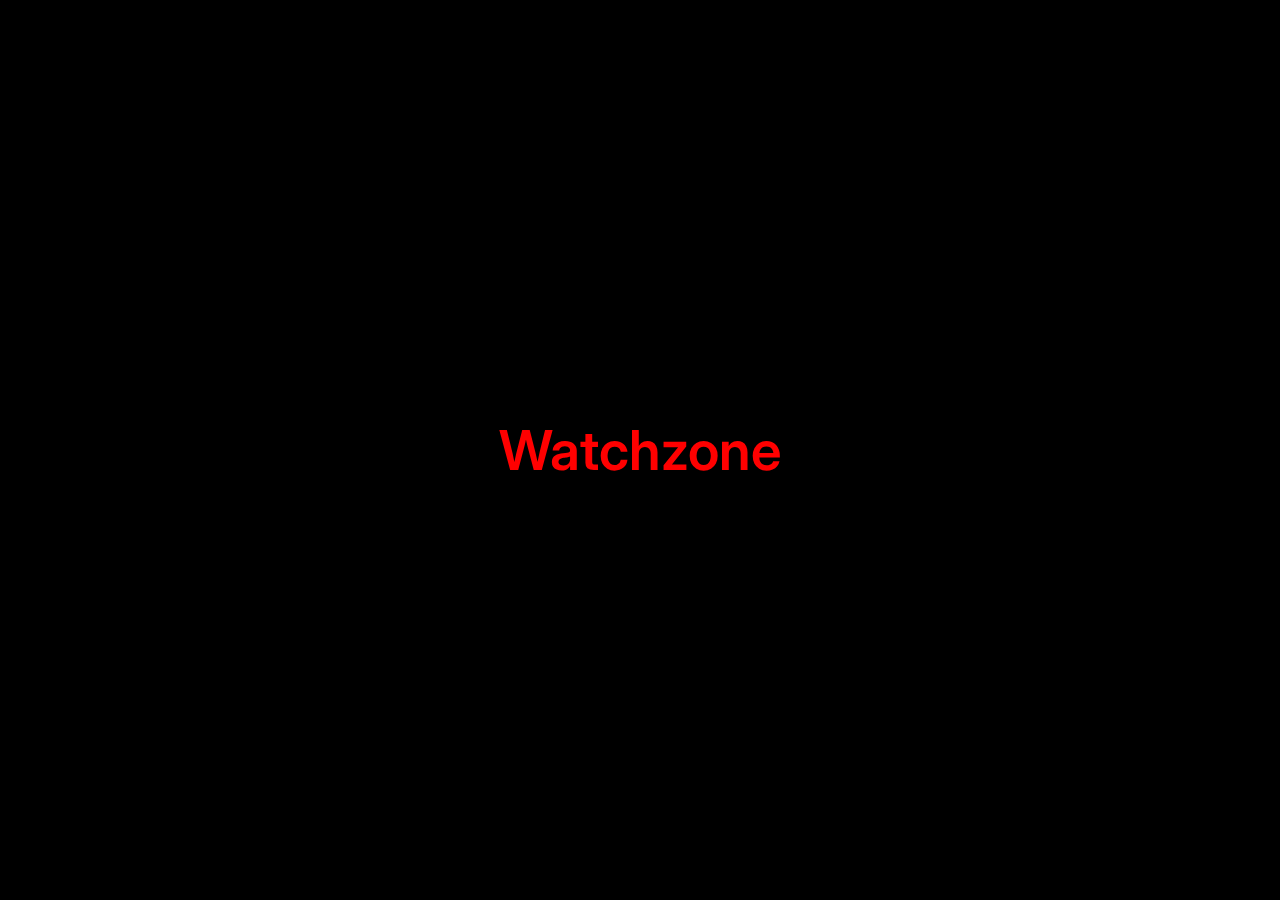
<file: index.html>
<!DOCTYPE html>
<html lang="en">
  <head>
    <meta charset="UTF-8" />
    <meta name="viewport" content="width=device-width, initial-scale=1.0" />
    <title>Watchzone</title>
    <link
      rel="stylesheet"
      href="https://fonts.googleapis.com/css2?family=Inter:wght@400;700&display=swap"
    />

    <link rel="stylesheet" href="style.css" />
  </head>
  <body>
    <div class="splash-screen" id="splashScreen">
      <span class="logo">Watchzone</span>
    </div>
    <main class="main-content" id="mainContent" style="display: none">
      <header>
        <div class="heading_part">
          <div class="wrapped_head">
            <span class="zoon">
              <span style="color: red;"><a href="/">Watchzone</a></span>
              <select name="Popular" id="filters">
                <option value="Popular">Popular</option>
                <option value="Upcomming">Upcomming</option>
                <option value="Top Rated">Top Rated</option>
              </select>
            </span>
            <span class="adjust">
              <svg
                id="search"
                xmlns="http://www.w3.org/2000/svg"
                x="0px"
                y="0px"
                width="30"
                height="30"
                viewBox="0 0 50 50"
              >
                <path
                  d="M 21 3 C 11.622998 3 4 10.623005 4 20 C 4 29.376995 11.622998 37 21 37 C 24.712383 37 28.139151 35.791079 30.9375 33.765625 L 44.085938 46.914062 L 46.914062 44.085938 L 33.886719 31.058594 C 36.443536 28.083 38 24.223631 38 20 C 38 10.623005 30.377002 3 21 3 z M 21 5 C 29.296122 5 36 11.703883 36 20 C 36 28.296117 29.296122 35 21 35 C 12.703878 35 6 28.296117 6 20 C 6 11.703883 12.703878 5 21 5 z"
                ></path>
              </svg>
              <input type="text" id="search_movies" placeholder="Search Any Types Movies" />
            </span>
          </div>
        </div>
      </header>
      <div class="middle_content">
        <div id="wrapped_main"></div>
        <footer>
        
            <p>© 2024. All Rights Reserved...</p>
            <p>© Copyright Watchzone Inc.</p>
            <p class="a_pp">Let's connected with us <a href="http://x.com/Watchzone_7" target="_blank" class="x_svg"><svg viewBox="0 0 1200 1227" fill="white" width="24" height="24" class="jsx-39f5e8b3092851d9"><path d="M714.163 519.284L1160.89 0H1055.03L667.137 450.887L357.328 0H0L468.492 681.821L0 1226.37H105.866L515.491 750.218L842.672 1226.37H1200L714.137 519.284H714.163ZM569.165 687.828L521.697 619.934L144.011 79.6944H306.615L611.412 515.685L658.88 583.579L1055.08 1150.3H892.476L569.165 687.854V687.828Z" class="jsx-39f5e8b3092851d9"></path></svg></a></p>
        </footer>
      </div>
    </main>
  </body>
  <script src="sricpt.js"></script>
</html>
</file>
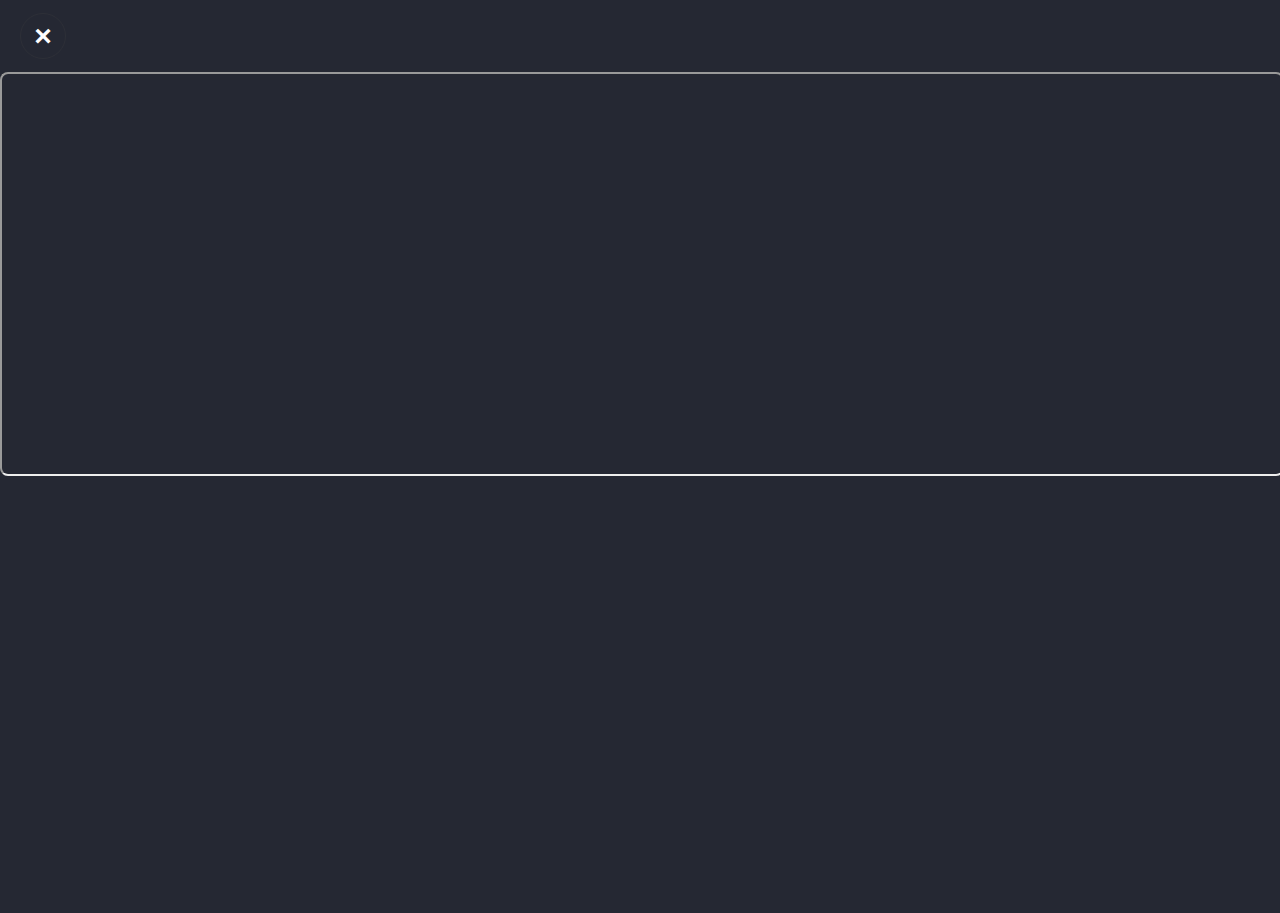
<file: moviestream.html>
<!DOCTYPE html>
<html lang="en">
  <head>
    <meta charset="UTF-8" />
    <meta name="viewport" content="width=device-width, initial-scale=1.0" />
    <title>Watchzoon</title>
    <link rel="stylesheet" href="style.css" />
  </head>
  <body>
    <div class="movie_stream_con">
      <div class="close" onclick="close()">&times;</div>
      <div class="wrapped">
        <span id="frame"></span>
        <div class="films_content"></div>
      </div>
    </div>
  </body>
  <script>
    const id = localStorage.getItem("id"); // Retrieves the value of 'id' from the query parameter
    let appned_iframe = document.getElementById("frame");
    let new_frame = document.createElement("iframe");
    new_frame.src = `https://vidsrc.xyz/embed/movie?tmdb=${id}`;
    new_frame.allowFullscreen = true;
    new_frame.style.borderRadius = "8px";
    new_frame.style.width = "100%";
    new_frame.style.height = "400px";

    appned_iframe.appendChild(new_frame);

    document
      .getElementsByClassName("close")[0]
      .addEventListener("click", (e) => {
        localStorage.removeItem("id");
        window.location.replace("/");
      });

    async function fetchmovieinfo() {
      const url = `https://api.themoviedb.org/3/movie/${id}`;
      const params = new URLSearchParams({ language: "en-US" });

      const response = await fetch(url + "?" + params.toString(), {
        method: "GET",
        headers: {
          accept: "application/json",
          Authorization:
            "Bearer eyJhbGciOiJIUzI1NiJ9.eyJhdWQiOiJhMjQyMGFlYTE1YjYyZDFhZjllYTc0OWQ5NWZhYmFkMyIsInN1YiI6IjY1NzE3ZTU0OTBmY2EzMDE0ZTcxYjFlYSIsInNjb3BlcyI6WyJhcGlfcmVhZCJdLCJ2ZXJzaW9uIjoxfQ.DY3qGumteCUGUB_jcJNzt0obDH0jaPHkN5AtcIjHLfw",
        },
      });

      if (!response.ok) {
        throw new Error("Failed to fetch movie data");
      }

      const response_info = await response.json();
      
      let appned_ele = document.getElementsByClassName('films_content')[0];

      let spanEle = document.createElement('span');
      spanEle.innerText = response_info.title;

      let pEle = document.createElement('p');
      pEle.innerText = response_info.overview;

      let divEle = document.createElement('p');
      divEle.innerText = "Status: " + response_info.status;

      appned_ele.appendChild(spanEle)
      appned_ele.appendChild(divEle)
      appned_ele.appendChild(pEle)
    }


     fetchmovieinfo()
  </script>
</html>
</file>
<file: style.css>
:root {
  --BACKGROUND-BRAND-GRADIENT: linear-gradient(93.87deg, #095ae6, #062794);
}

a {
  text-decoration: none;
  color: unset;
}

body {
  box-sizing: border-box;
  background-color: #252833;
  color: white;
  font-size: 16px;
  font-family: "Inter", sans-serif;
  font-weight: 600;
  height: 100vh;
  width: 100%;
  margin: 0;
  padding: 0;
  overflow-x: hidden;
}

body::-webkit-scrollbar {
  display: none;
}

#mainContent {
  display: flex;
  flex-direction: column;
  height: 100%;
}

.splash-screen {
  position: fixed;
  top: 0;
  left: 0;
  width: 100%;
  height: 100%;
  background-color: #000;
  display: flex;
  justify-content: center;
  align-items: center;
  z-index: 999; /* Ensure it's on top */
}

/* Logo Animation */
.logo {
  color: red;
  font-size: 55px;
  animation: splashAnimation 3s ease-in-out; /* 3-second animation */
}

/* Keyframes for Animation */
@keyframes splashAnimation {
  0% {
    opacity: 0;
    transform: scale(0.8); /* Start slightly smaller */
  }
  50% {
    opacity: 1;
    transform: scale(1); /* Normal size */
  }
  100% {
    opacity: 0; /* Fade out */
    transform: scale(1.2); /* End slightly larger */
  }
}

header {
  position: fixed;
  top: 0px;
  background-color: #252833;
  width: 100%;
}

.heading_part {
  padding: 20px;
  border-bottom: 1px solid #4444;
}

.wrapped_head {
  display: flex;
  gap: 2rem;
  align-items: center;
}

.wrapped {
  display: flex;
  gap: 2rem;
  flex-direction: column;
}

.wrapped_head span,.wrapped span{
  font-weight: bold;
  font-size: 35px;
}

input {
  width: 100%;
  height: 50px;
  background: transparent;
  border-radius: 10px;
  border: none;
  border: 1px solid #5555;
  font-size: 20px;
  color: white;
  padding-left: 60px;
  font-family: "Inter", sans-serif;
  outline: none;
}

.adjust {
  display: flex;
  align-items: center;
  width: 100%;
  position: relative;
}

#search {
  position: absolute;
  left: 18px;
  fill: white;
}

.zoon {
  display: flex;
  gap: 1rem;
  align-items: center;
  justify-content: center;
}

select {
  font-size: 16px;
  font-family: "Inter", sans-serif;
  background: transparent;
  border: 1px solid #4444;
  padding: 15px;
  color: white;
  display: flex;
  align-items: center;
  justify-content: center;
  border-radius: 10px;
  font-weight: 600;
}

option {
  background-color: #252833;
  height: 50px;
  padding: 10px;
}

img {
  height: 300px;
  width: 300px;
  border-radius: 10px;
}

#loading {
  position: fixed;
  top: 50%;
  left: 50%;
  right: 50%;
  bottom: 50%;
}

button {
  transition: all 0.3s ease-in-out;
  transition-property: all;
  transition-property: transform, background;
  overflow: hidden;
  font-family: "Inter", sans-serif;
  background: var(--BACKGROUND-BRAND-GRADIENT);
  padding: 15px;
  color: white;
  font-size: 16px;
  border-radius: 12px;
  outline: none;
  cursor: pointer;
  border: none;
}

.middle_content {
  height: calc(100% - 100px);
  margin-top: 100px;
}

#wrapped_main {
  display: flex;
  flex-wrap: wrap;
  justify-content: center;
  gap: 1rem;
  margin-top: 10px;
  align-items: center;
}

.grids {
  display: flex;
  flex-direction: column;
  gap: 1rem;
}

#frame {
  width: 100%;
}

.close {
    font-size: 30px;
    width: 0;
    border: 1px solid #4444;
    display: flex;
    align-items: center;
    justify-content: center;
    border-radius: 50%;
    padding: 5px 22px;
    margin: 13px 20px;
    cursor: pointer;
}

.close:hover {
  background-color: #181825;
}

.films_content {
  margin-left: 10px;
}

footer {
  border-top: 1px solid #4444;
  margin-top: 10px;
  display: flex;
  gap: 1rem;
  justify-content: center;
  align-items: center;
  font-size: 14px;
}

.a_pp {
  display: flex;
  align-items: center;
  gap: 1rem;
}

.x_svg {
  border: 1px solid #4444;
  padding: 15px;
  background: black;
  color: white;
  border-radius: 50%;
  display: flex;
  align-items: center;
  justify-content: center;
  width: 30px;
  height: 30px;
}

@media only screen and (max-width: 560px) {
  .wrapped_head,
  .zoon {
    flex-direction: column;
  }

  .middle_content {
    margin-top: 250px;
}
}
</file>
